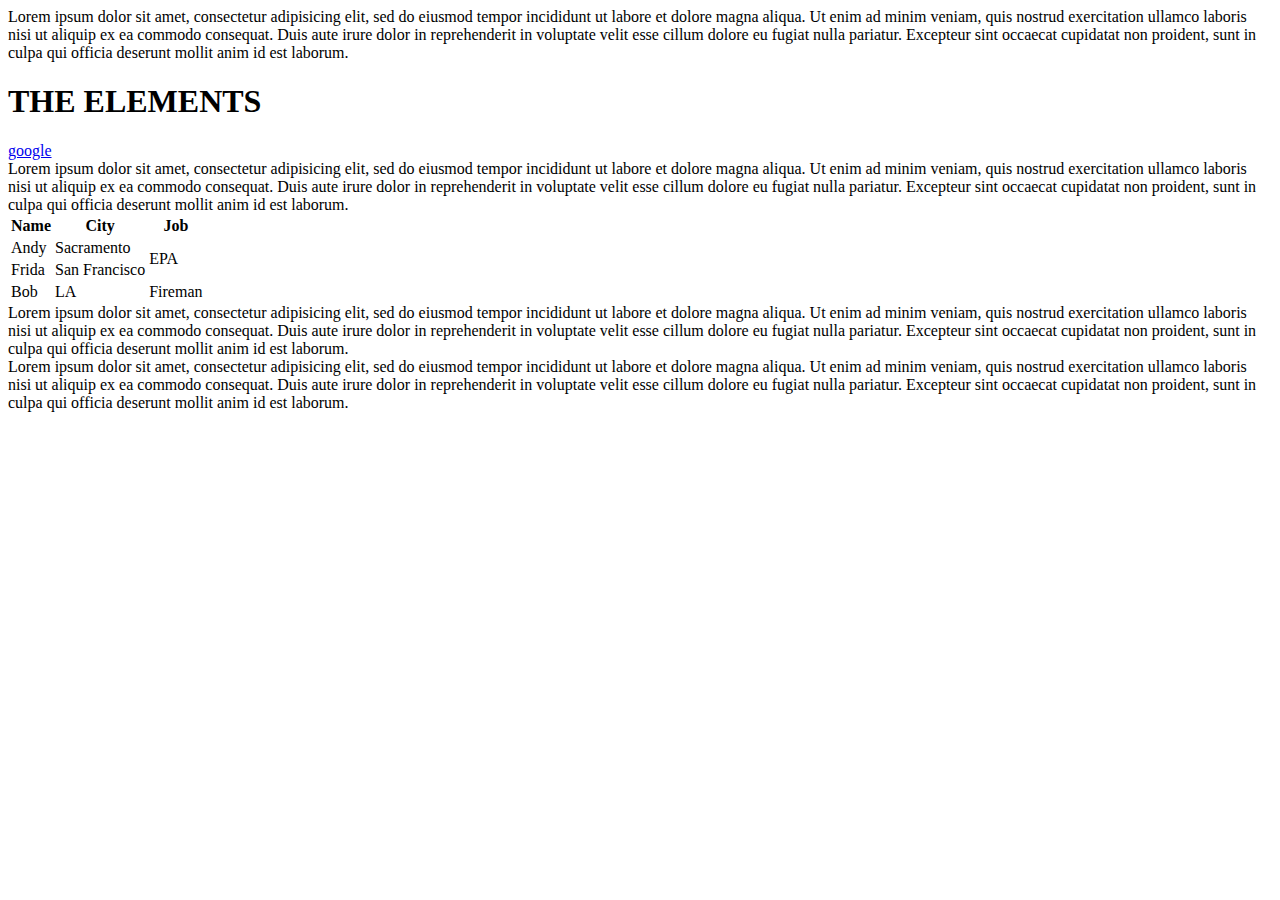
<file: html/gps/index.html>
<!DOCTYPE html>
<html>
<head>
	<title>Home page</title>
</head>
<body>
<header>Lorem ipsum dolor sit amet, consectetur adipisicing elit, sed do eiusmod
tempor incididunt ut labore et dolore magna aliqua. Ut enim ad minim veniam,
quis nostrud exercitation ullamco laboris nisi ut aliquip ex ea commodo
consequat. Duis aute irure dolor in reprehenderit in voluptate velit esse
cillum dolore eu fugiat nulla pariatur. Excepteur sint occaecat cupidatat non
proident, sunt in culpa qui officia deserunt mollit anim id est laborum.</header>
<h1>THE ELEMENTS</h1>
<nav>
	<a href=http://google.com>google</a>
</nav>
<main>
	<article>
		Lorem ipsum dolor sit amet, consectetur adipisicing elit, sed do eiusmod
		tempor incididunt ut labore et dolore magna aliqua. Ut enim ad minim veniam,
		quis nostrud exercitation ullamco laboris nisi ut aliquip ex ea commodo
		consequat. Duis aute irure dolor in reprehenderit in voluptate velit esse
		cillum dolore eu fugiat nulla pariatur. Excepteur sint occaecat cupidatat non
		proident, sunt in culpa qui officia deserunt mollit anim id est laborum.
	</article>
		<table>
		<tr>
			<th>Name</th>
			<th>City</th>
			<th>Job</th>
		</tr>
		<tr>
			<td>Andy</td>
			<td>Sacramento</td>
			<td rowspan="2">EPA</td>
		</tr>
		<tr>
			<td>Frida</td>
			<td>San Francisco</td>
		</tr>
		<tr>
			<td>Bob</td>
			<td>LA</td>
			<td>Fireman</td>
		</tr>
	</table>
	<aside>Lorem ipsum dolor sit amet, consectetur adipisicing elit, sed do eiusmod
	tempor incididunt ut labore et dolore magna aliqua. Ut enim ad minim veniam,
	quis nostrud exercitation ullamco laboris nisi ut aliquip ex ea commodo
	consequat. Duis aute irure dolor in reprehenderit in voluptate velit esse
	cillum dolore eu fugiat nulla pariatur. Excepteur sint occaecat cupidatat non
	proident, sunt in culpa qui officia deserunt mollit anim id est laborum.</aside>

	<footer>Lorem ipsum dolor sit amet, consectetur adipisicing elit, sed do eiusmod
	tempor incididunt ut labore et dolore magna aliqua. Ut enim ad minim veniam,
	quis nostrud exercitation ullamco laboris nisi ut aliquip ex ea commodo
	consequat. Duis aute irure dolor in reprehenderit in voluptate velit esse
	cillum dolore eu fugiat nulla pariatur. Excepteur sint occaecat cupidatat non
	proident, sunt in culpa qui officia deserunt mollit anim id est laborum.</footer>

</main>
</body>
</html>
</file>
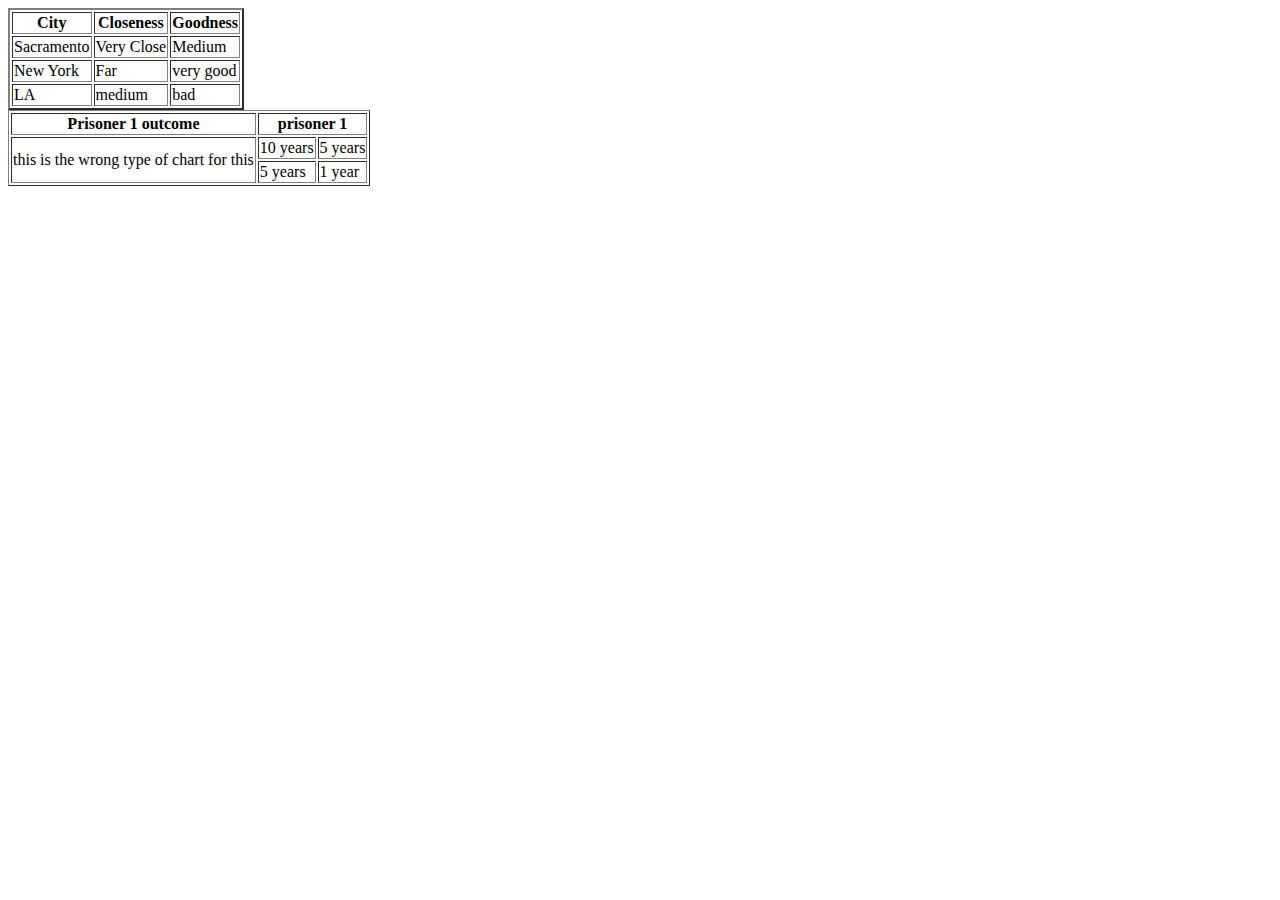
<file: html/table-practice.html>
<!DOCTYPE html>
<html>
<head>
	<title>Cities table</title>
</head>
<body>
<table border=2>
	<tr>
		<th>City</th>
		<th>Closeness</th>
		<th>Goodness</th>
	</tr>
	<tr>
		<td>Sacramento</td>
		<td>Very Close</td>
		<td>Medium</td>
	</tr>
	<tr>
		<td>New York</td>
		<td>Far</td>
		<td>very good</td>
	</tr>
	<tr>
		<td>LA</td>
		<td>medium</td>
		<td>bad</td>
	</tr>
</table>

<table border=1>
	<tr>
		<th>Prisoner 1 outcome</th>
		<th colspan=2> prisoner 1</th>
	</tr>
	<tr>
		<td rowspan=2> this is the wrong type of chart for this</td>
		<td> 10 years</td>
		<td> 5 years</td>
	</tr>
	<tr>
		<td>5 years</td>
		<td>1 year </td>
	</tr>

</body>
</html>
</file>
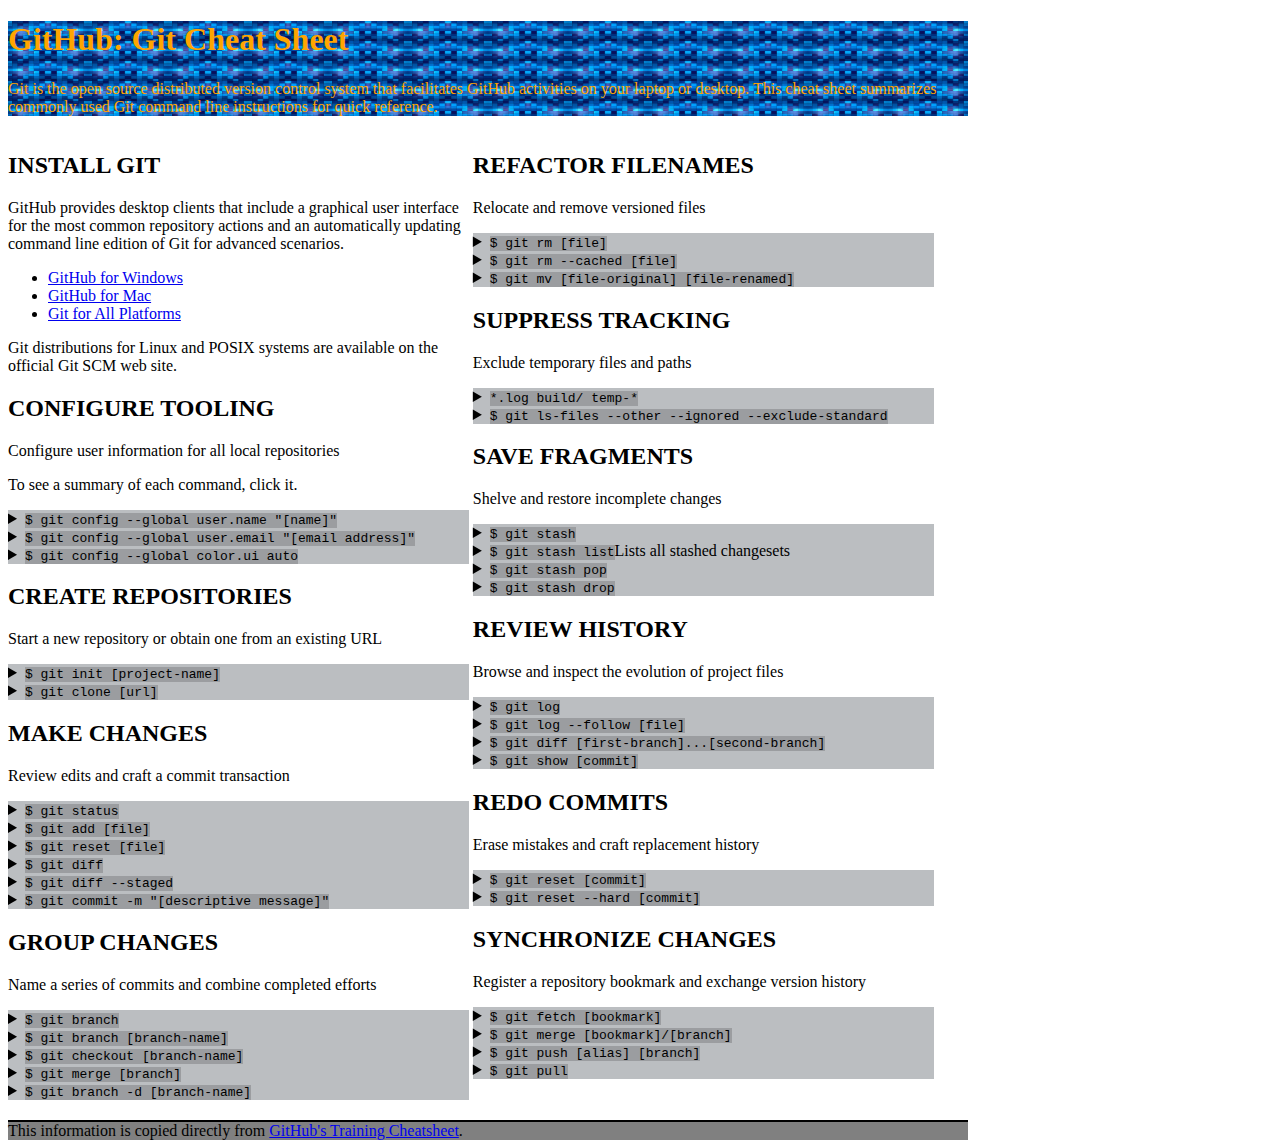
<file: css/gps/gps2-1.html>
<!DOCTYPE html>
<html lang="en">
  <head>
    <meta charset="UTF-8">
    <link rel="stylesheet" href="gps2-1.css" type="text/css">  <!-- Insert a link to the stylesheet here -->
    <title>Git Cheat Sheet</title>
  </head>

  <body>
    <header>
      <h1>GitHub: Git Cheat Sheet</h1>
      <p>Git is the open source distributed version control system that
        facilitates GitHub activities on your laptop or desktop.
        This cheat sheet summarizes commonly used Git command line
        instructions for quick reference.</p>
    </header>

    <section class="column-1">
      <article>
        <h2>INSTALL GIT</h2>
        <p>GitHub provides desktop clients that include a graphical user
        interface for the most common repository actions and an automatically
        updating command line edition of Git for advanced scenarios.</p>
        <ul>
          <li><a href="https://windows.github.com">GitHub for Windows</a></li>
          <li><a href="https://mac.github.com">GitHub for Mac</a></li>
          <li><a href="http://git-scm.com">Git for All Platforms</a></li>
        </ul>

        Git distributions for Linux and POSIX systems are available on the
        official Git SCM web site.
      </article>

      <article>
        <h2>CONFIGURE TOOLING</h2>
        <p>Configure user information for all local repositories</p>
        <p> To see a summary of each command, click it.</p>

        <details>
          <summary><code>$ git config --global user.name "[name]"</code></summary>
          <p>Sets the name you want attached to your commit transactions</p>
        </details>

        <details>
          <summary><code>$ git config --global user.email "[email address]"</code></summary>
          <p>Sets the email you want atached to your commit transactions</p>
        </details>

        <details>
          <summary><code>$ git config --global color.ui auto</code></summary>
          <p>Enables helpful colorization of command line output</p>
        </details>
      </article>

      <article>
        <h2>CREATE REPOSITORIES</h2>
        <p>Start a new repository or obtain one from an existing URL</p>

        <details>
          <summary><code>$ git init [project-name]</code></summary>
          <p>Creates a new local repository with the specified name</p>
        </details>

        <details>
        <summary><code>$ git clone [url]</code></summary>
          <p>Downloads a project and its entire version history</p>
        </details>
      </article>

      <article>
        <h2>MAKE CHANGES</h2>
        <p>Review edits and craft a commit transaction</p>

        <details>
          <summary><code>$ git status</code></summary>
          <p>Lists all new or modified files to be committed</p>
        </details>

        <details>
          <summary><code>$ git add [file]</code></summary>
          <p>Snapshots the file in preparation for versioning</p>
        </details>

        <details>
          <summary><code>$ git reset [file]</code></summary>
          <p>Unstages the file, but preserve its contents</p>
        </details>

        <details>
          <summary><code>$ git diff</code></summary>
          <p>Shows file differences not yet staged</p>
        </details>

        <details>
          <summary><code>$ git diff --staged</code></summary>
          <p>Shows file differences between staging and the last file version</p>
        </details>

        <details>
          <summary><code>$ git commit -m "[descriptive message]"</code></summary>
          <p>Records file snapshots permanently in version history</p>
        </details>
      </article>

      <article>
        <h2>GROUP CHANGES</h2>
        <p>Name a series of commits and combine completed efforts</p>

        <details>
          <summary><code>$ git branch</code></summary>
          <p>Lists all local branches in the current repository</p>
        </details>

        <details>
          <summary><code>$ git branch [branch-name]</code></summary>
          <p>Creates a new branch</p>
        </details>

        <details>
          <summary><code>$ git checkout [branch-name]</code></summary>
          <p>Switches to the specified branch and updates the working directory</p>
        </details>

        <details>
          <summary><code>$ git merge [branch]</code></summary>
          <p>Combines the specified branch’s history into the current branch</p>
        </details>

        <details>
          <summary><code>$ git branch -d [branch-name]</code></summary>
          <p>Deletes the specified branch</p>
        </details>
      </article>
    </section>

    <section class="column-2">
      <article>
        <h2>REFACTOR FILENAMES</h2>
        <p>Relocate and remove versioned files</p>

        <details>
          <summary><code>$ git rm [file]</code></summary>
          <p>Deletes the file from the working directory and stages the deletion</p>
        </details>

        <details>
          <summary><code>$ git rm --cached [file]</code></summary>
          <p>Removes the file from version control but preserves the file locally</p>
        </details>

        <details>
          <summary><code>$ git mv [file-original] [file-renamed]</code></summary>
          <p>Changes the file name and prepares it for commit</p>
        </details>
      </article>

      <article>
        <h2>SUPPRESS TRACKING</h2>
        <p>Exclude temporary files and paths</p>

        <details>
          <summary><code>*.log
                    build/
                    temp-*
          </code></summary>
          <p>A text file named .gitignore suppresses accidental versioning of files and paths matching the specified paterns</p>
        </details>

        <details>
          <summary><code>$ git ls-files --other --ignored --exclude-standard</code></summary>
          <p>Lists all ignored files in this project</p>
        </details>
      </article>

      <article>
        <h2>SAVE FRAGMENTS</h2>
        <p>Shelve and restore incomplete changes</p>

        <details>
          <summary><code>$ git stash</code></summary>
          <p>Temporarily stores all modified tracked files</p>
        </details>

        <details>
          <summary><code>$ git stash list</code>Lists all stashed changesets</summary>
          <p></p>
        </details>

        <details>
          <summary><code>$ git stash pop</code></summary>
          <p>Restores the most recently stashed files</p>
        </details>

        <details>
          <summary><code>$ git stash drop</code></summary>
          <p>Discards the most recently stashed changeset</p>
        </details>

      </article>

      <article>
        <h2>REVIEW HISTORY</h2>
        <p>Browse and inspect the evolution of project files</p>

        <details>
          <summary><code>$ git log</code></summary>
          <p>Lists version history for the current branch</p>
        </details>

        <details>
          <summary><code>$ git log --follow [file]</code></summary>
          <p>Lists version history for a file, including renames</p>
        </details>

        <details>
          <summary><code>$ git diff [first-branch]...[second-branch]</code></summary>
          <p>Shows content differences between two branches</p>
        </details>

        <details>
          <summary><code>$ git show [commit]</code></summary>
          <p>Outputs metadata and content changes of the specified commit</p>
        </details>
      </article>

      <article>
        <h2>REDO COMMITS</h2>
        <p>Erase mistakes and craft replacement history</p>

        <details>
          <summary><code>$ git reset [commit]</code></summary>
          <p>Undoes all commits after [commit], preserving changes locally</p>
        </details>

        <details>
          <summary><code>$ git reset --hard [commit]</code></summary>
          <p>Discards all history and changes back to the specified commit</p>
        </details>
      </article>

      <article>
        <h2>SYNCHRONIZE CHANGES</h2>
        <p>Register a repository bookmark and exchange version history</p>

        <details>
          <summary><code>$ git fetch [bookmark]</code></summary>
          <p>Downloads all history from the repository bookmark</p>
        </details>

        <details>
          <summary><code>$ git merge [bookmark]/[branch]</code></summary>
          <p>Combines bookmark’s branch into current local branch</p>
        </details>

        <details>
          <summary><code>$ git push [alias] [branch]</code></summary>
          <p>Uploads all local branch commits to GitHub</p>
        </details>

        <details>
          <summary><code>$ git pull</code></summary>
          <p>Downloads bookmark history and incorporates changes</p>
        </details>
      </article>
    </section>

    <footer>
      This information is copied directly from <a href="https://training.github.com/kit/downloads/github-git-cheat-sheet.pdf">GitHub's Training Cheatsheet</a>.
    </footer>
  <!-- Add your reflection here as a comment. -->
  </body>
</html>
</file>
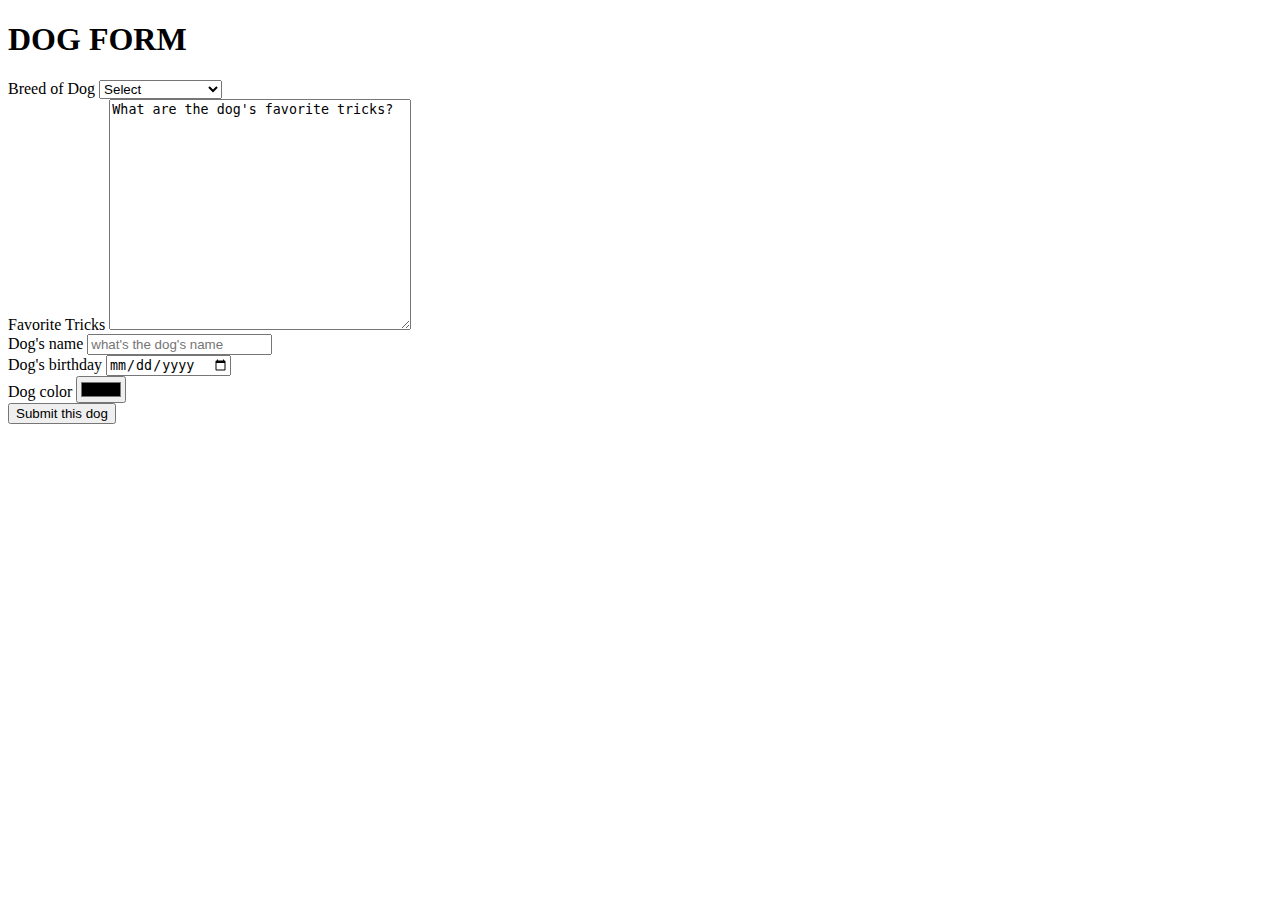
<file: html/forms/practice-form.html>
<!DOCTYPE html>
<html>
<head>
	<title>Dogs</title>
</head>
<body>
<h1>DOG FORM</h1>
	<form action="success.html" method="post">
		
			<div>
				<label>Breed of Dog</label>
				<select name="breed">
					<option value="blank">Select</option>
					<option value="Golden Retriever">Golden Retriever</option>
					<option value="Labrador">Labrador</option>
					<option value="Shih Tzu">Shih Tzu</option>
				</select>
			</div>
			<div>
				<label>Favorite Tricks</label>
				<textarea name="tricks" rows="15" cols="35">What are the dog's favorite tricks?</textarea>
			</div>
			
			<div>
				<label>Dog's name</label>
				<input type="text" name="dogname" placeholder="what's the dog's name">
			</div>
			
			<div>
				<label>Dog's birthday</label>
				<input name="birthday" type="date">
			</div>
			<div>
				<label>Dog color</label>
				<input name="color" type="color">
			</div>

			 <button type="submit" action="/sucess.html">Submit this dog</button>
	</form>
		
</body>
</html>
</file>
<file: css/gps/gps2-1.css>
body{
  max-width: 960px;
}

.column-1{
  display:inline-block;
  width: 48%;
}

.column-2{
  display:inline-block;
  width:48%;
  vertical-align:top;
}

code {
  background: #9b9da0;
}

details{
  background: #bbbec1;
}
details p{
	margin:0;
}
header{
	background-image: url("bluetile.jpg");
	background-size:80px 20px;
	color:orange;
}
footer{
	border-top:2px solid black;
	background: grey;
	margin-top:20px;
}
code:hover{
	background-color:white;
}
</file>
